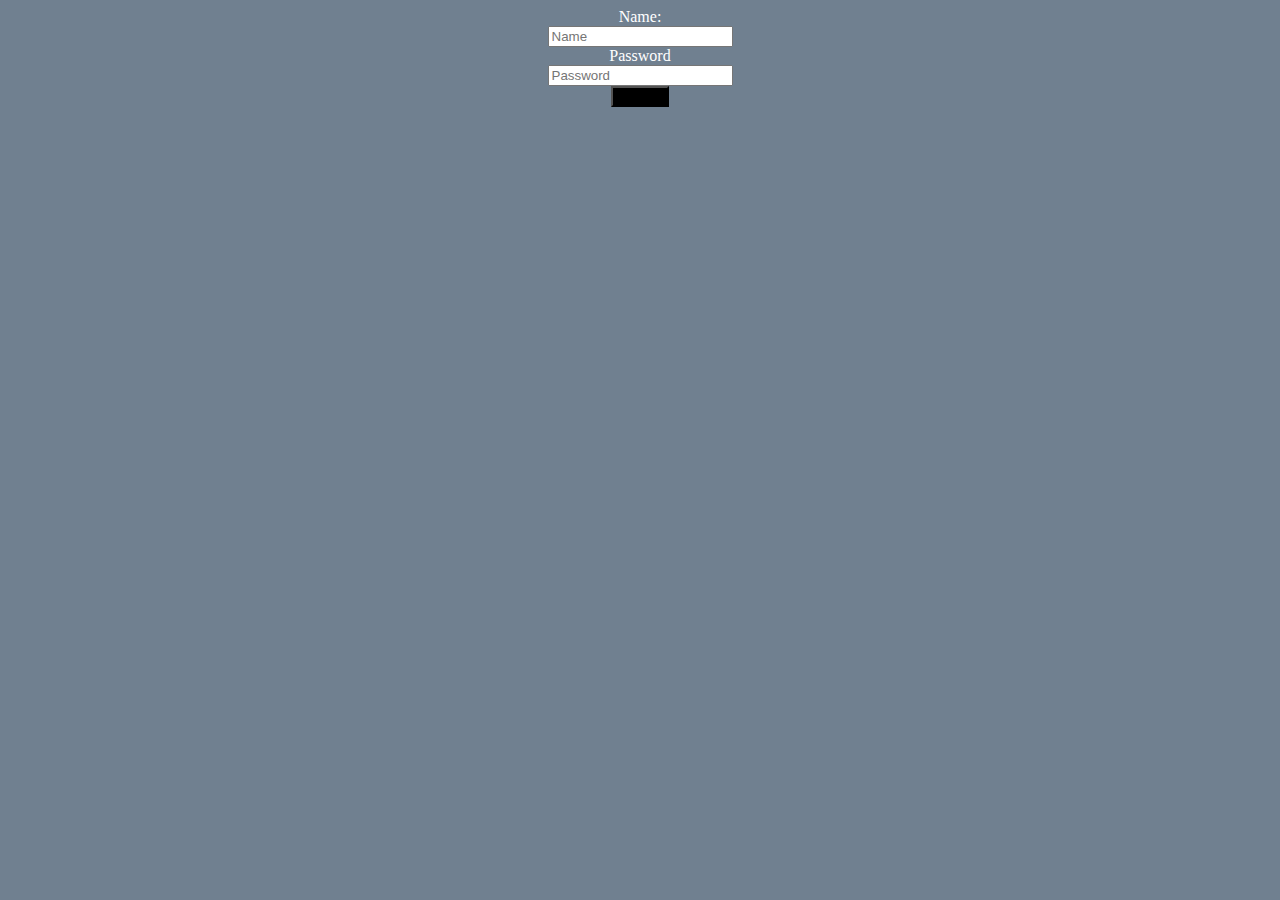
<file: Form Validation/index.html>
<!DOCTYPE html>
<html lang="en">
<head>
    
    <title>Login Form</title>
    <link rel="stylesheet" href="style.css">

    
</head>
<body id="body">
    <div id="firstform">
    <form id="input"  >
        <label for="">Name:</label><br>
        <input type="text" name="" class="field"  placeholder="Name" id="uname"><br>
        <label for="">Password</label><br>
        <input type="password" name="" class="field" placeholder="Password" id="pass"><br>
        <button id="butt" type="submit">Submit</button>
    </form>
</div>
    
</body>


<script>

    /* function validate(){
     const uname=document.getElementById('uname')
     const pass=document.getElementById('pass')
 
     if(uname.value==""||pass.value==""){
         alert("Fields can't be left empty")
         return false;
     }
 
     else {
         if(pass.value.length>=8) return true;
      else {
         alert("password must be more than 8 characters")
         return false;
     }
     }*/


     const uname=document.getElementById('uname')
     const pass= document.getElementById('pass')
     const form=document.getElementById('input')

     form.addEventListener("submit",validate)
     
     
     function validate(){

        const reg=/^(?=.*[a-z])(?=.*[A-Z])(?=.*\d)(?=.*[@$!%*?&])[A-Za-z\d@$!%*?&]{8,10}$/
         if(pass.value.match(reg)){
             alert("pretty creds")
         }

         else alert("bad creds ")

     }


     
 
 </script>


</html>
</file>
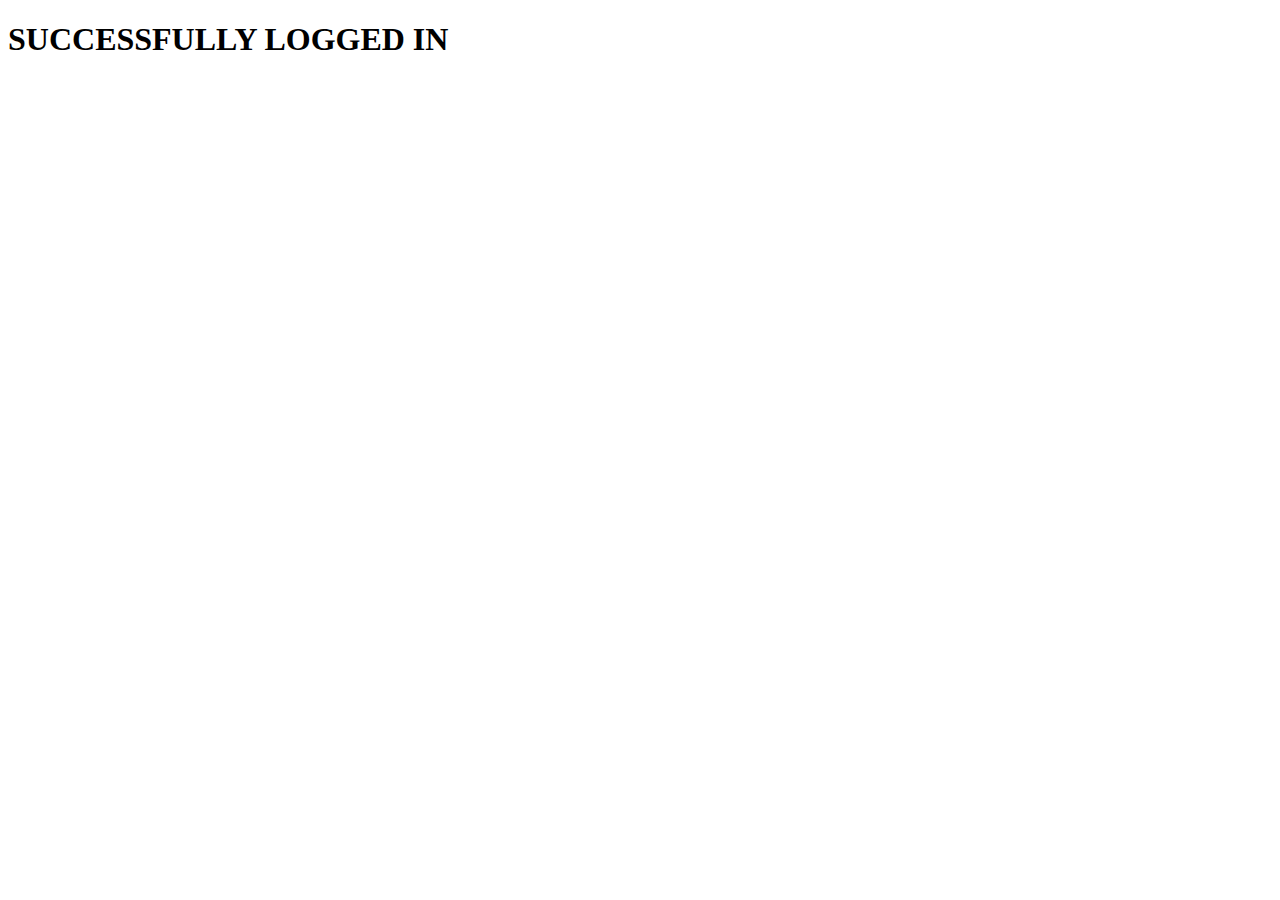
<file: Form Validation/welcome.html>
<!DOCTYPE html>
<html lang="en">
<head>
    <meta charset="UTF-8">
    <meta http-equiv="X-UA-Compatible" content="IE=edge">
    <meta name="viewport" content="width=device-width, initial-scale=1.0">
    <title>Welcome Page</title>
</head>
<body>

    <h1>SUCCESSFULLY LOGGED IN</h1>
    
</body>
</html>
</file>
<file: Form Validation/style.css>
#input{
    color: white;
    
}

#butt{
    background-color: black;
}

#body{
    background-color:slategray;
}

#firstform{
    text-align: center;
}



.field:focus{
    background: white;
}
</file>
